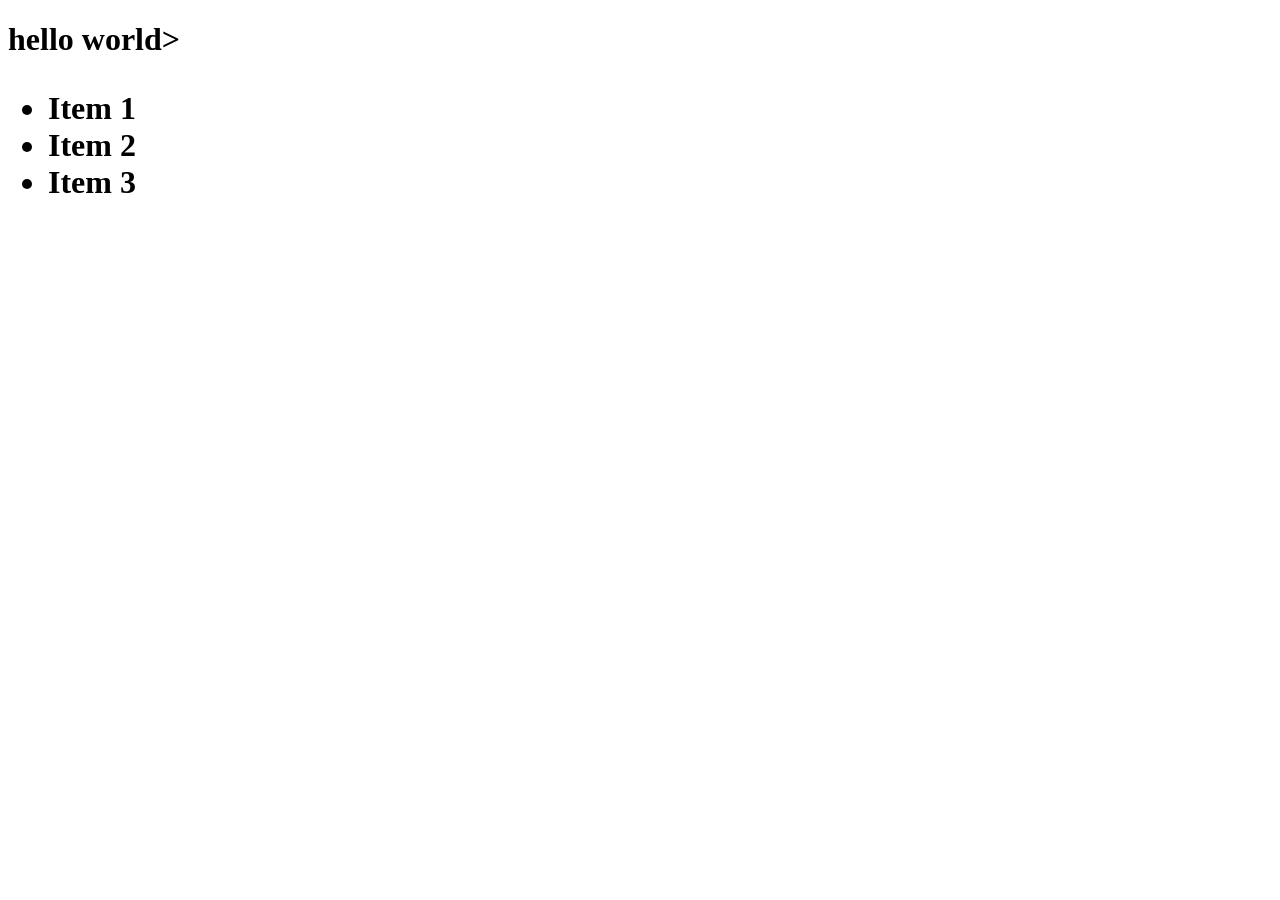
<file: index.html>
<!doctype html>
<html lang="en">
  <head>
    <meta charset="UTF-8" />
    <meta name="viewport" content="width=device-width, initial-scale=1.0" />
    <link rel="stylesheet" href="style.css">
    <title>Coba Git</title>
  </head>
  <body><h1>hello world>
    <ul>
      <li>Item 1</li>
      <li>Item 2</li>
      <li>Item 3</li>
    </ul>
  </body>
</html>
</file>
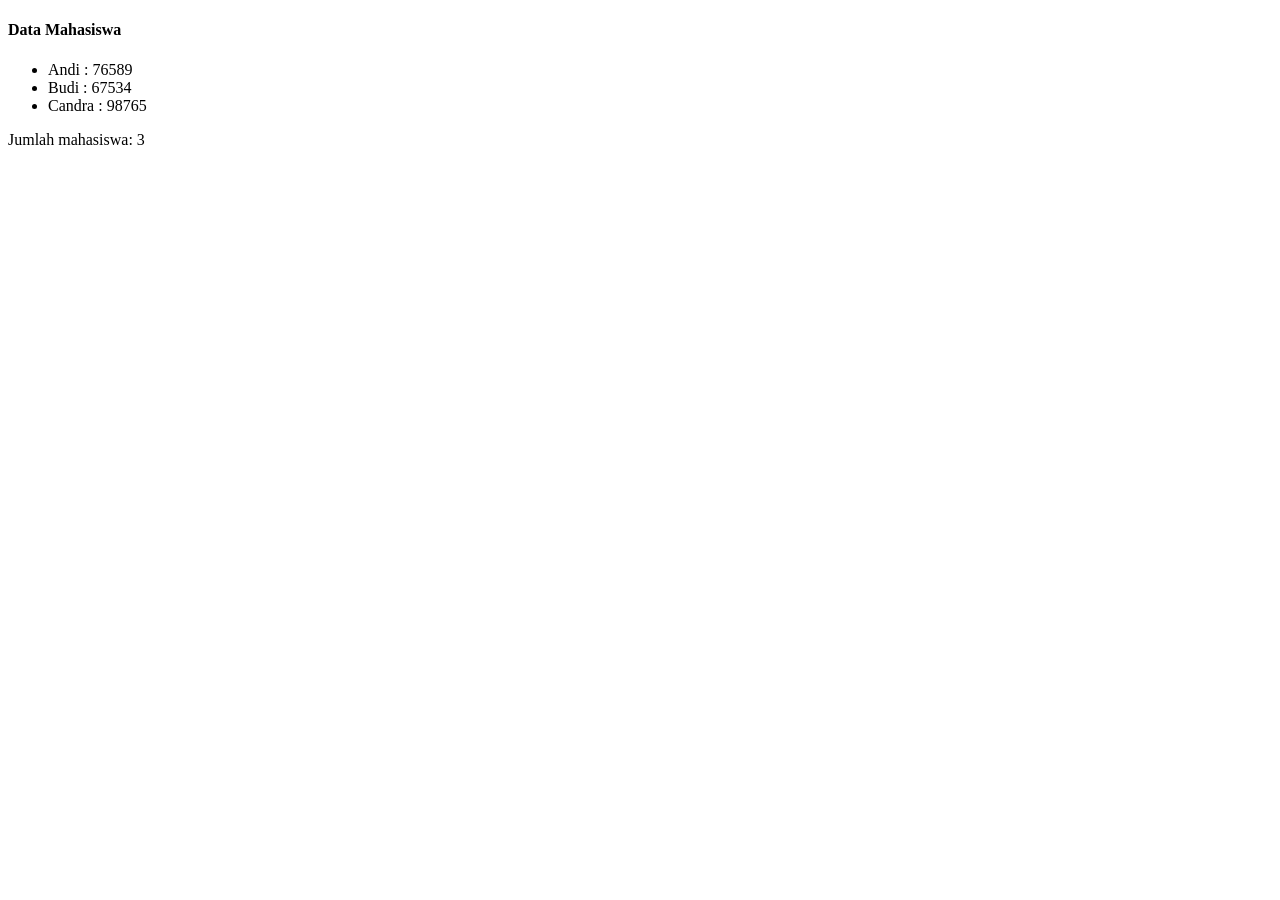
<file: mahasiswa.html>
<!doctype html>
<html lang="en">
  <head>
    <meta charset="UTF-8" />
    <meta name="viewport" content="width=device-width, initial-scale=1.0" />
    <title>Coba Git</title>
  </head>
  <body>
    <h4>Data Mahasiswa</h4>
    <ul>
      <li>Andi : 76589</li>
      <li>Budi : 67534</li>
      <li>Candra : 98765</li>
    </ul>
    <p>Jumlah mahasiswa: 3</p>
  </body>
</html>
</file>
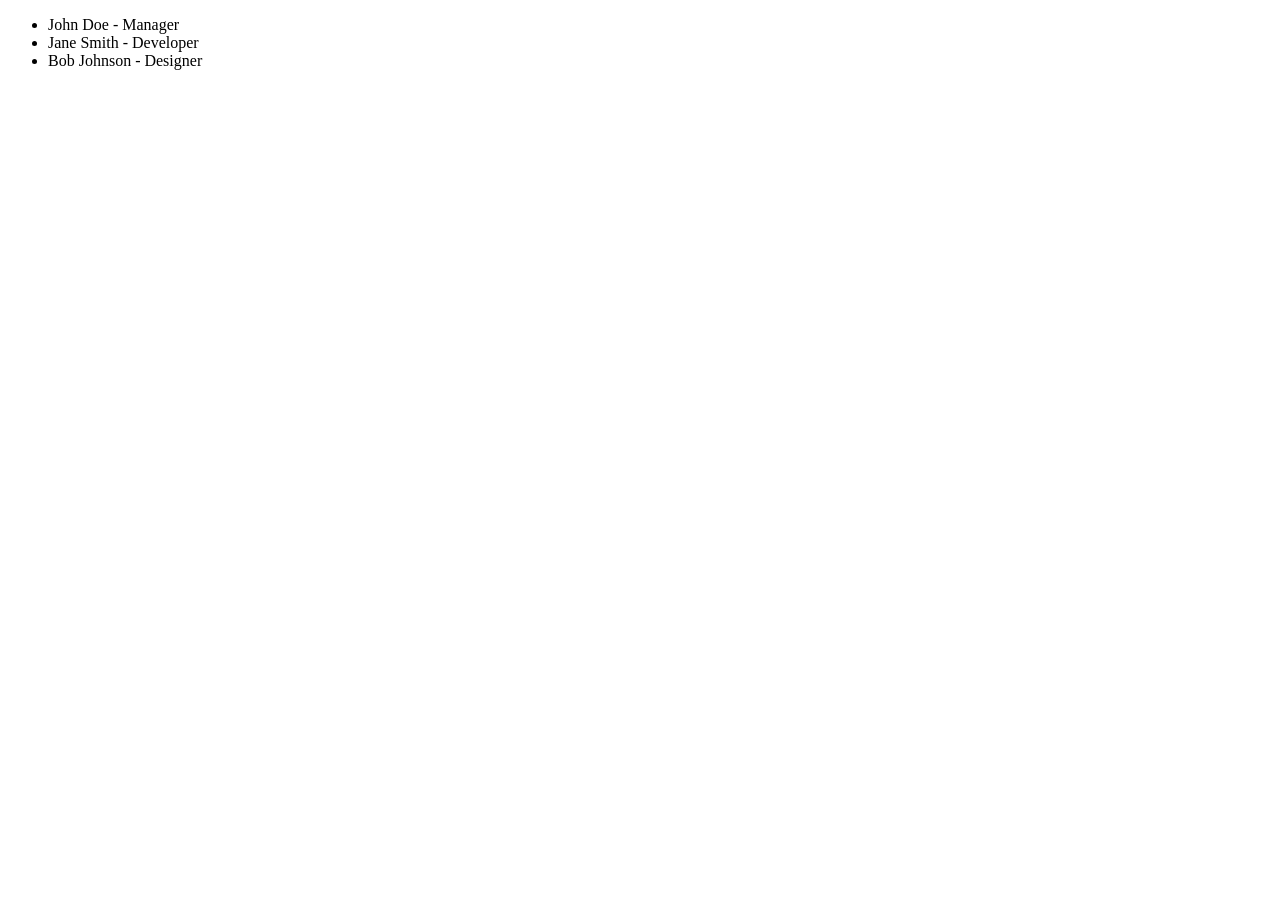
<file: staff.html>
<!DOCTYPE html>
<html lang="en">
<head>
    <meta charset="UTF-8">
    <meta name="viewport" content="width=device-width, initial-scale=1.0">
    <title>Data Staff</title>
</head>
<body>
    <ul>
        <li>John Doe - Manager</li>
        <li>Jane Smith - Developer</li>
        <li>Bob Johnson - Designer</li>
    </ul>
</body>
</html>
</file>
<file: style.css>
body{font-family: georgia;}
</file>
